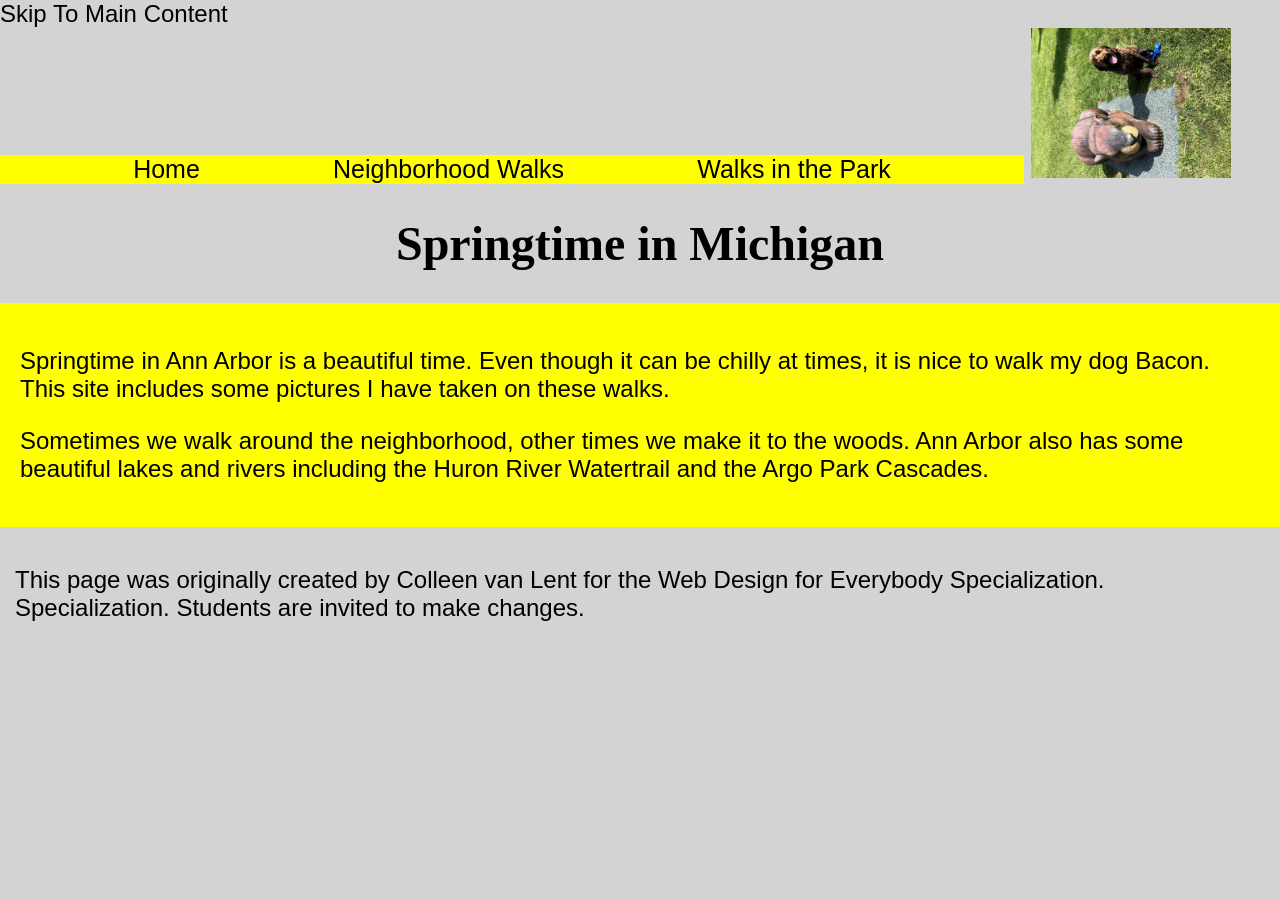
<file: index.html>
<!DOCTYPE html>
<html lang="en">

<head>
  <meta charset="utf-8">
  <meta name="viewport" content="width=device-width">
  <title>Springtime In Michigan</title>
  <!-- You will need to link to the CSS file -->
  <link rel="stylesheet" href="css/style.css">
</head>

<body>
  <a href="#main_content">Skip To Main Content</a>
  <header>
    <nav>
      <ul>
        <li><a href="index.html">Home</a></li>
        <li><a href="neighborhood.html">Neighborhood Walks</a></li>
        <li><a href="parks.html">Walks in the Park</a></li>
      </ul>
    </nav>
    <img src="BaconGallupPark.jpg" width="200" alt="Brown Labradoodle sitting next to a statue.">
    <h1>Springtime in Michigan</h1>
  </header>
  <main id="main-content">
    <p>Springtime in <a href="https://www.michigan.org/city/ann-arbor">Ann Arbor</a> is a beautiful time. Even though
      it can be chilly at times, it is nice to walk my dog Bacon. This site includes some pictures I have taken on
      these walks. </p>

    <p>Sometimes we walk around the neighborhood, other times we make it to the woods. Ann Arbor also has some
      beautiful lakes and rivers including the <a
        href="https://www.annarbor.org/things-to-do/recreation-outdoors/huron-river/">Huron River Watertrail</a> and
      the <a href="https://www.a2gov.org/departments/Parks-Recreation/parks-places/argo/pages/default.aspx">Argo Park
        Cascades</a>.</p>

  </main>
  <footer>
    <p>This page was originally created by Colleen van Lent for the <a
        href="https://www.coursera.org/specializations/web-design"> Web Design for Everybody</a> Specialization.
      Specialization. Students are invited to make changes.</p>
  </footer>

</body>

</html>
</file>
<file: css/style.css>
body{
  font-family:'Segoe UI', Tahoma, Geneva, Verdana, sans-serif;
  font-size:150%;
  background-color:lightgray;
  margin:0;
  padding:0;
}

.Skip-link{
  position:absolute;
  top:40px;
  left:0;
  background-color:yellow;
  color:black;
  padding:8px;
  z-index:100px;

}
.Skip-link:focus{
  top:10px;
}

nav {
  display:inline-block;
  width: 80%;
  background-color:yellow;
}

nav img{
  width:10%;
  vertical-align:middle;
}

ul{
  display:flex;
  flex-direction: row;
  justify-content:space-evenly;
  padding:0;
  margin:0;
}
li{
  list-style-type:none;
  font-family: Arial, Helvetica, sans-serif;
  font-size:25px;
}

a{
  text-decoration: none;
  color:black;
}
img{
  height:auto;
}

h1,h2{
  text-align:center;
  font-family: Georgia, 'Times New Roman', Times, serif;
}

main{
  background-color:yellow;
  font-family:Arial, Helvetica, sans-serif;
  padding:20px;

}

.grid{
  display:grid;
  grid-template-columns: 40% 40%;
  border:2px solid black;
  padding:2px;
  background-color:white;
}

.grid img{
  display:100%;
  border:2px solid black;
  padding:2px;
  background-color: white;
}
.flex{
  display:flex;
  flex-wrap:wrap;
  justify-content: space-around;
  gap:10px;
}

.flex img{
  width:200px;

}

footer{
  color: rgb(0,0,0);
  font-family:'Franklin Gothic Medium', 'Arial Narrow', Arial, sans-serif;
  padding:15px;
}
</file>
